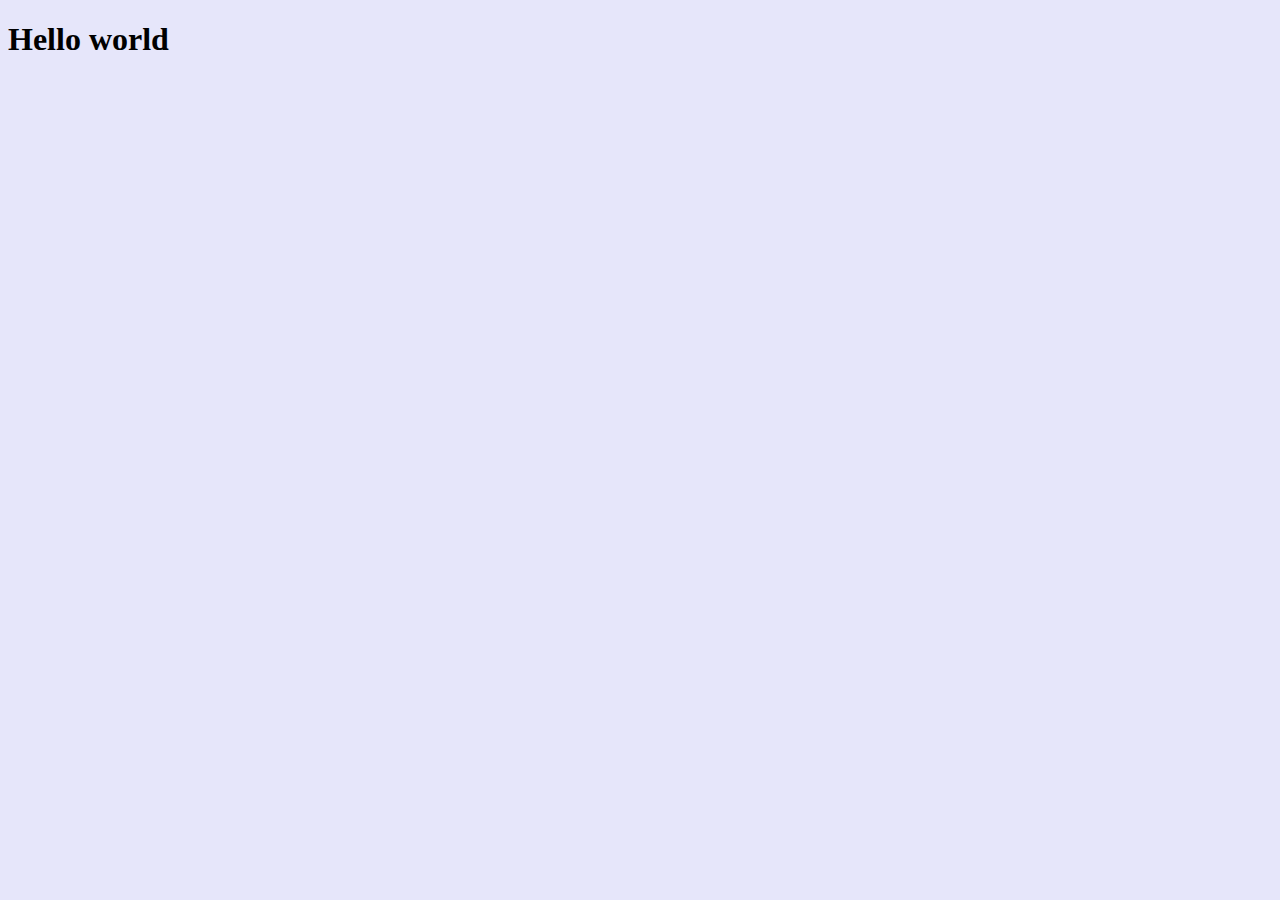
<file: index.html>
<!DOCTYPE html>
<html lang="en">
<head>
    <meta charset="UTF-8">
    <meta name="viewport" content="width=device-width, initial-scale=1.0">
    <meta http-equiv="X-UA-Compatible" content="ie=edge">
    <link rel="stylesheet" href="styles.css">
    <title>Document</title>
</head>
<body>
    <h1>Hello world</h1>
</body>
</html>
</file>
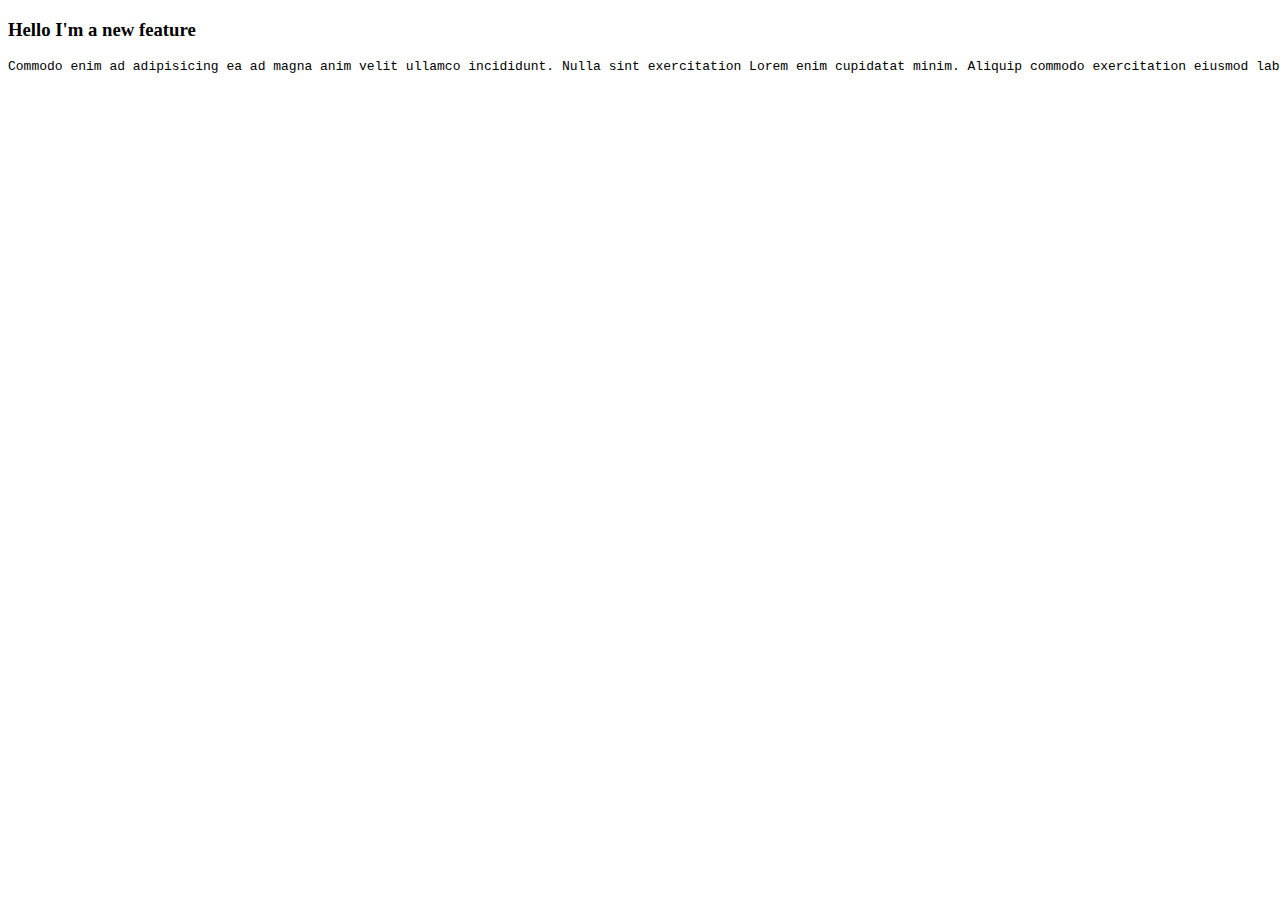
<file: new_feature.html>
<!DOCTYPE html>
<html lang="en">

<head>
    <meta charset="UTF-8">
    <meta name="viewport" content="width=device-width, initial-scale=1.0">
    <meta http-equiv="X-UA-Compatible" content="ie=edge">
    <title>New Feature</title>
</head>

<body>
    <h3>Hello I'm a new feature</h3>
    <pre>Commodo enim ad adipisicing ea ad magna anim velit ullamco incididunt. Nulla sint exercitation Lorem enim cupidatat minim. Aliquip commodo exercitation eiusmod laboris dolore aliquip proident adipisicing proident est et. Laborum ullamco sit veniam aliquip elit ullamco.</pre>
</body>

</html>
</file>
<file: styles.css>
body {
  background: lavender;
}
</file>
